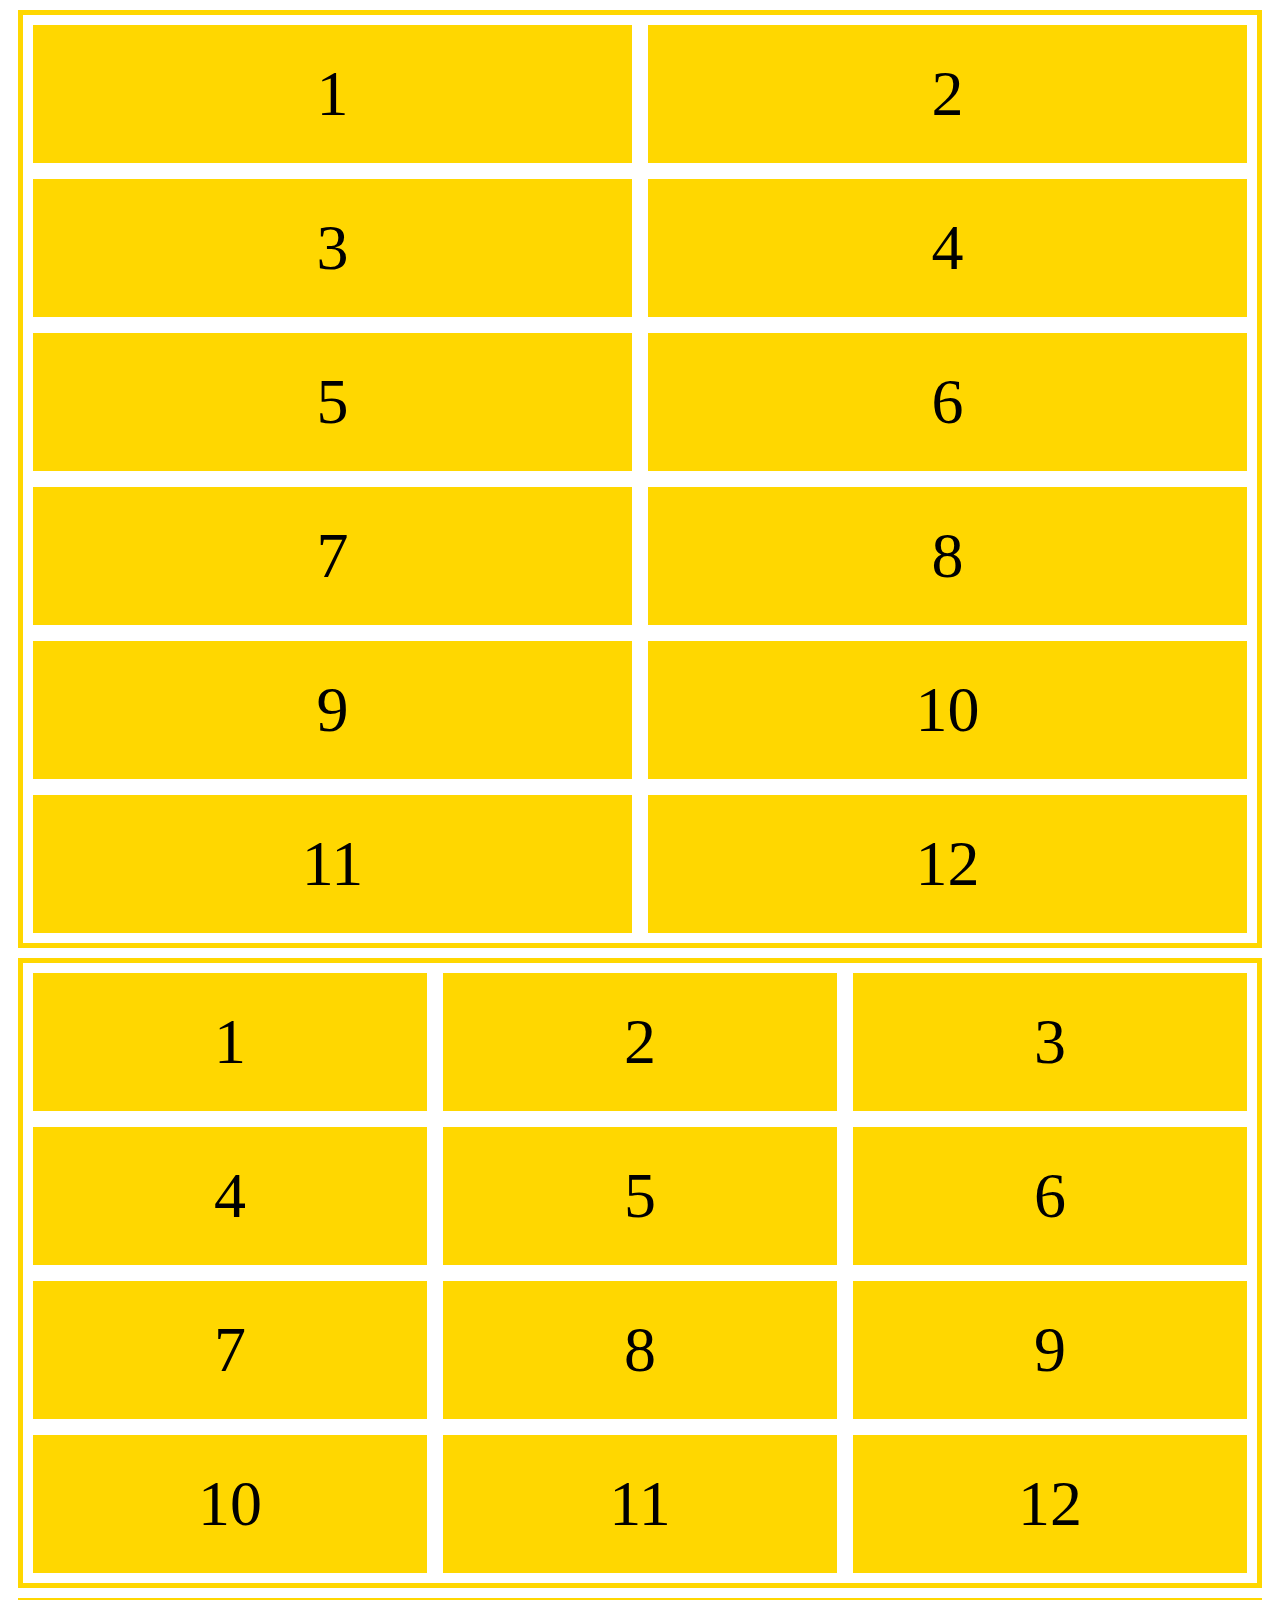
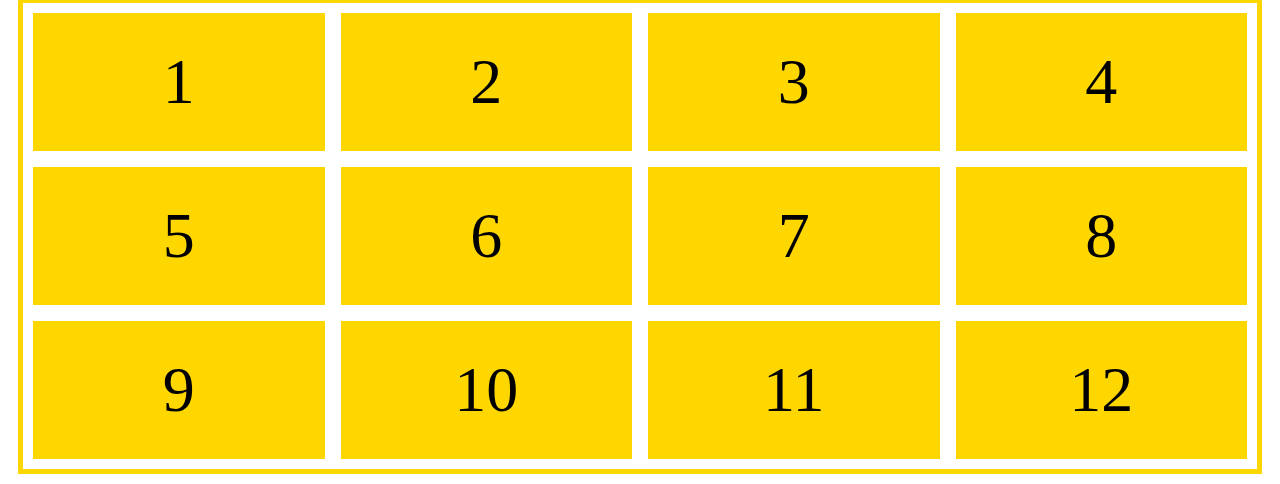
<file: index.html>
<!DOCTYPE html>
<html lang="en">
<head>
    <meta charset="UTF-8">
    <meta name="viewport" content="width=device-width, initial-scale=1.0">
    <meta http-equiv="X-UA-Compatible" content="ie=edge">
    <title>Test</title>
    <link href="style.css" rel="stylesheet">
</head>
    <body>
        <div class="container">
            <div id="grid1">
                <div>1</div>
                <div>2</div>
                <div>3</div>
                <div>4</div>
                <div>5</div>
                <div>6</div>
                <div>7</div>
                <div>8</div>
                <div>9</div>
                <div>10</div>
                <div>11</div>
                <div>12</div>
            </div>
        </div>
        <div class="container">
            <div id="grid2">
                <div>1</div>
                <div>2</div>
                <div>3</div>
                <div>4</div>
                <div>5</div>
                <div>6</div>
                <div>7</div>
                <div>8</div>
                <div>9</div>
                <div>10</div>
                <div>11</div>
                <div>12</div>
            </div>
        </div>
        <div class="container">
            <div id="grid3">
            <div>1</div>
            <div>2</div>
            <div>3</div>
            <div>4</div>
            <div>5</div>
            <div>6</div>
            <div>7</div>
            <div>8</div>
            <div>9</div>
            <div>10</div>
            <div>11</div>
            <div>12</div>
            </div>
        </div>
    </body>
</html>
</file>
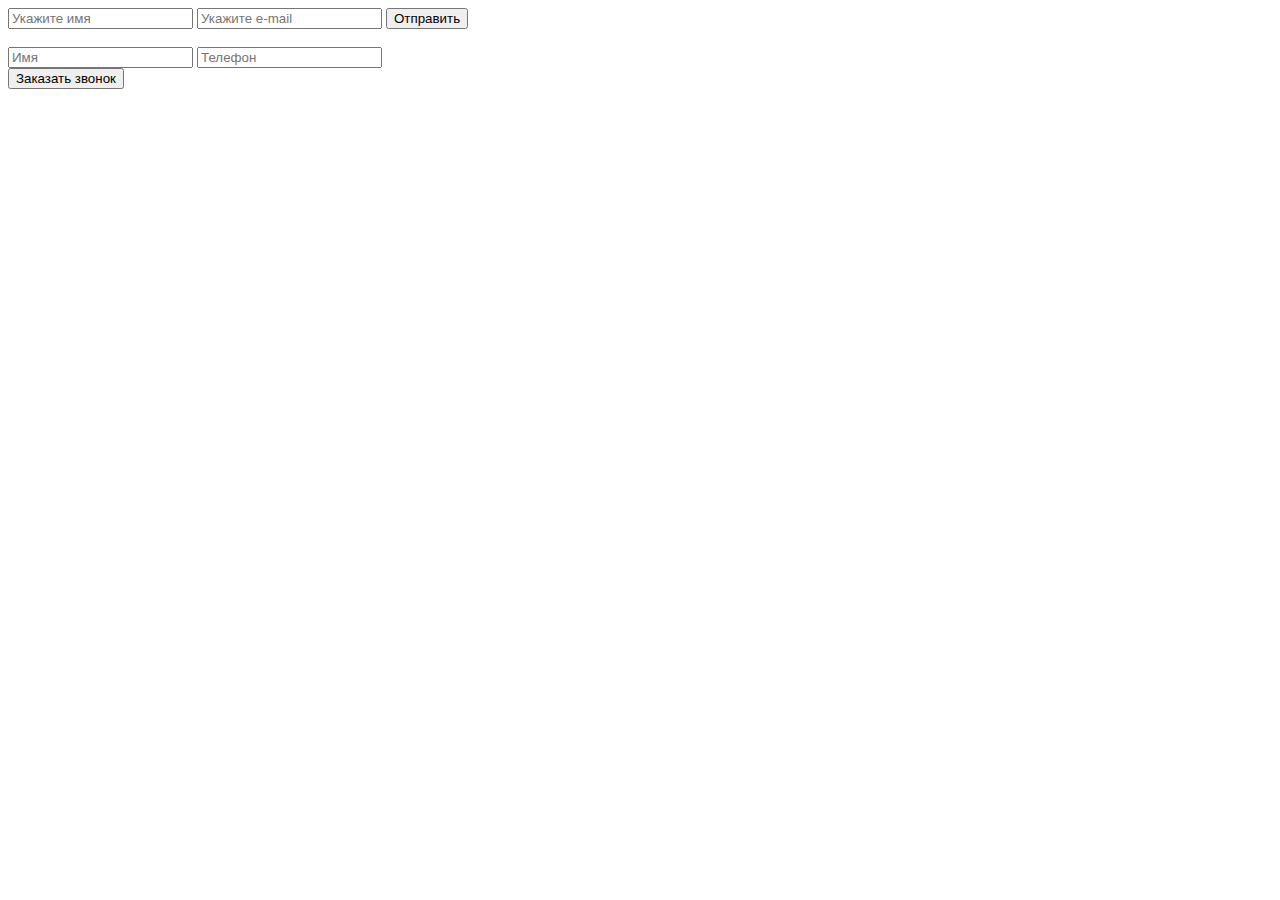
<file: test.html>
<!DOCTYPE html>
<html lang="en">
<head>
    <meta charset="UTF-8">
    <meta name="viewport" content="width=device-width, initial-scale=1.0">
    <meta http-equiv="X-UA-Compatible" content="ie=edge">
    <title>Test</title>
    <link href="style.css" rel="stylesheet">
</head>
    <body>
        <form action="action.php" method="post">
            <input type="text" name="name" placeholder="Укажите имя">
            <input type="text" name="email" placeholder="Укажите e-mail">
            <input type="submit" value="Отправить">
        </form>
        <br>
        <input type="text" name="fio" placeholder="Имя" required>
        <input type="text" name="tel" placeholder="Телефон" required>
        <div id="form_result"></div>
        <input id="submit" type="submit" value="Заказать звонок">
        <script>
            $("#submit").click(function() {
            var name = $('input[name=fio]').val();
            var tel = $('input[name=tel]').val();
            var otpravka = true;
            if(name==""){
            otpravka = false;
            }
            if(tel==""){
            otpravka = false;
            }
            if(otpravka)
            {
           
            dannie = {'polz_name':name, 'polz_tel':tel};
            $.post('form.php', dannie, function(otvet){
            rezultat = '<div style="color:#D80018;">'+otvet.text+'</div>';
            $("#form_result").hide().html(rezultat).slideDown();
            }, 'json');
            }
            });
            </script>
    </body>
</html>
</file>
<file: style.css>
#grid1 { 
    display: grid;
    grid-template-rows: 1fr 1fr 1fr 1fr 1fr 1fr;
    grid-template-columns: 1fr 1fr;
    grid-gap: 16px;
    }

#grid1 > div {
    font-size: 5vw;
    padding: .5em;
    background: gold;
    text-align: center;
}

#grid2 { 
    display: grid;
    grid-template-rows: 1fr 1fr 1fr 1fr;
    grid-template-columns: 1fr 1fr 1fr;
    grid-gap: 16px;
}

#grid2 > div {
    font-size: 5vw;
    padding: .5em;
    background: gold;
    text-align: center;
}

#grid3 { 
    display: grid;
    grid-template-rows: 1fr 1fr 1fr;
    grid-template-columns: 1fr 1fr 1fr 1fr;
    grid-gap: 16px;
}

#grid3 > div {
    font-size: 5vw;
    padding: .5em;
    background: gold;
    text-align: center;
}

.container {
    border: 5px solid gold;
    padding: 10px;
    margin: 10px;
}
</file>
